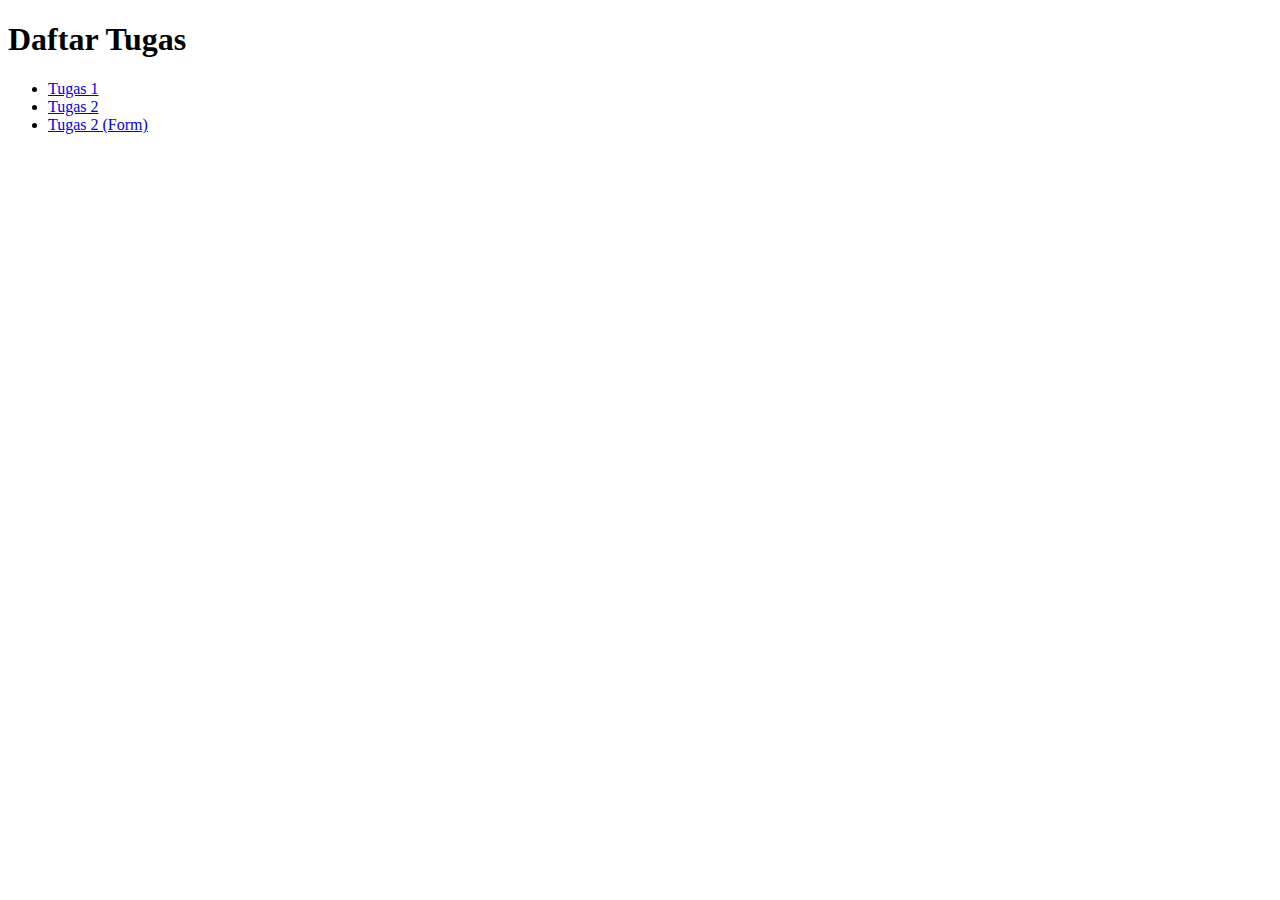
<file: Index.html>
<!DOCTYPE html>
<html lang="en">
<head>
    <meta charset="UTF-8">
    <meta name="viewport" content="width=device-width, initial-scale=1.0">
    <title>Daftar Tugas</title>
</head>
<body>
    <h1>Daftar Tugas</h1>
    <ul>
        <li><a href="modul_1/tugas1.html">Tugas 1</a></li>
        <li><a href="modul_2/tugas1.html">Tugas 2</a></li>
        <li><a href="modul_2/form.html">Tugas 2 (Form)</a></li>
    </ul>
</body>
</html>
</file>
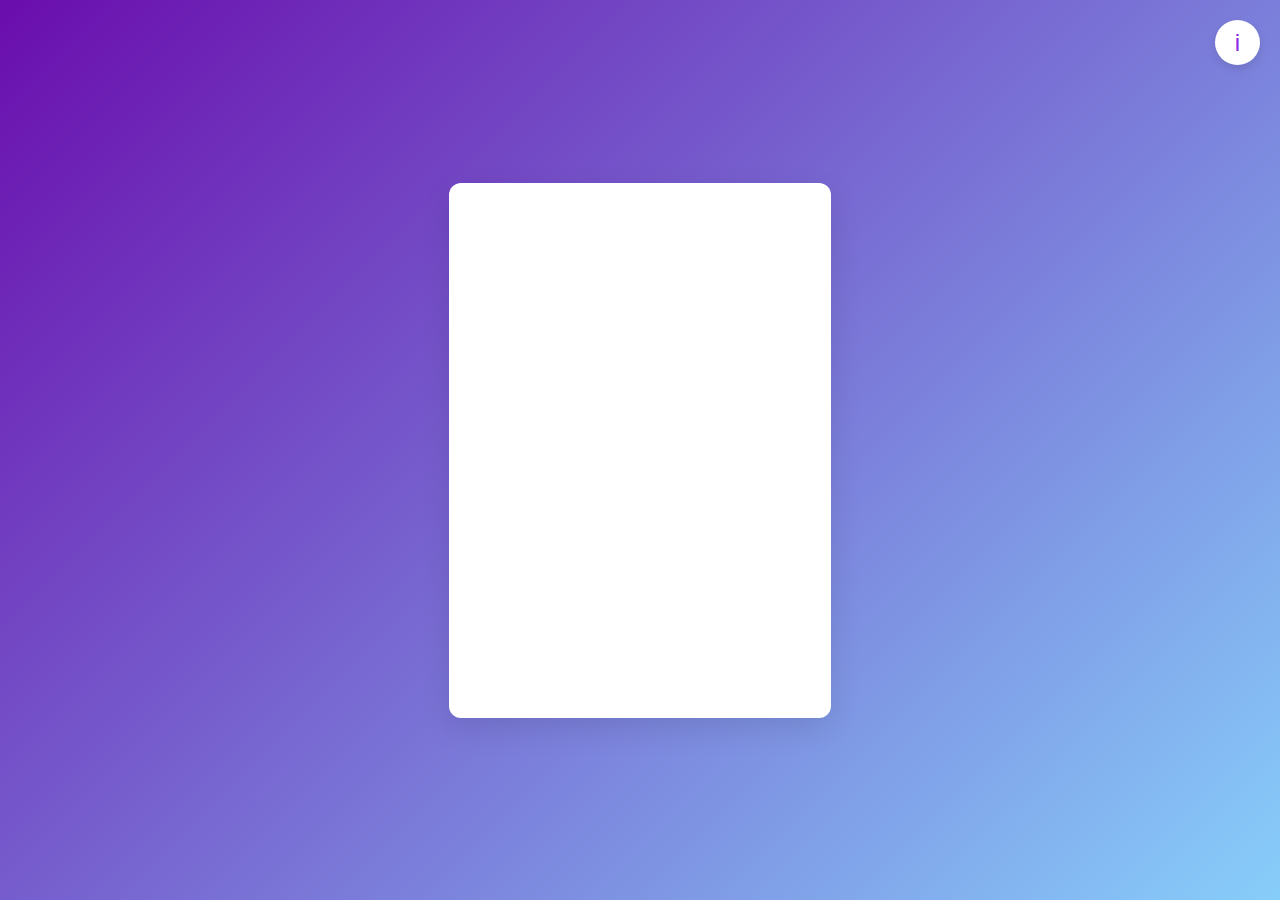
<file: index.html>
<!DOCTYPE html>
<html lang="en">
<head>
    <meta charset="UTF-8">
    <meta name="viewport" content="width=device-width, initial-scale=1.0">
    <title>Daftar Tugas</title>
    <style>
        /* Reset some default browser styles */
        * {
            margin: 0;
            padding: 0;
            box-sizing: border-box;
        }

        body {
            font-family: 'Arial', sans-serif;
            background: linear-gradient(135deg, #6a0dad, #87CEFA); /* Purple to light blue gradient */
            color: #333;
            display: flex;
            justify-content: center;
            align-items: center;
            height: 100vh;
            margin: 0;
            position: relative;
        }

        h1 {
            font-size: 2.5rem;
            color: #8A2BE2;
            text-align: center;
            margin-bottom: 30px;
            opacity: 0; /* Start hidden */
            transform: scale(0.8); /* Start smaller */
            animation: fadeInScale 1s ease forwards; /* Add scale and fade-in effect */
            animation-delay: 0.5s; /* Delayed after loading */
        }

        @keyframes fadeInScale {
            to {
                opacity: 1;
                transform: scale(1); /* Scale back to normal size */
            }
        }

        ul {
            list-style-type: none;
            padding: 0;
            text-align: center;
        }

        ul li {
            margin-top: 2em;
            opacity: 0; /* Start hidden */
            transform: translateY(20px); /* Start slightly down */
            animation: fadeIn 1s forwards; /* Fade and move up */
        }

        /* Add animation delays so they appear one by one */
        ul li:nth-child(1) {
            animation-delay: 0.2s;
        }
        ul li:nth-child(2) {
            animation-delay: 0.4s;
        }
        ul li:nth-child(3) {
            animation-delay: 0.6s;
        }

        @keyframes fadeIn {
            to {
                opacity: 1;
                transform: translateY(0); /* Move to original position */
            }
        }

        a {
            text-decoration: none;
            font-size: 1.2rem;
            color: #fff;
            background-color: #8A2BE2; /* Bright purple color */
            padding: 12px 25px;
            border-radius: 25px;
            transition: background-color 0.3s ease, transform 0.3s ease;
            box-shadow: 0 4px 8px rgba(0, 0, 0, 0.1);
            display: inline-block;
            width: 80%;
        }

        a:hover {
            background-color: #5D3FD3; /* Slightly darker purple on hover */
            transform: scale(1.05);
        }

        a:active {
            transform: scale(0.98);
            box-shadow: 0 2px 4px rgba(0, 0, 0, 0.2);
        }

        /* Container styling with better padding and rounded corners */
        .container {
            background-color: #fff;
            padding: 50px 70px;
            border-radius: 12px;
            box-shadow: 0 10px 30px rgba(0, 0, 0, 0.1);
        }

        /* Information button at the top-right corner */
        .info-btn {
            position: absolute;
            top: 20px;
            right: 20px;
            background-color: #ffff;
            color: #8A2BE2;
            font-size: 1.5rem; /* Make the "i" bigger */
            border: none;
            border-radius: 50%;
            width: 45px;
            height: 45px;
            text-align: center;
            cursor: pointer;
            transition: background-color 0.3s ease, transform 0.3s ease;
            display: flex;
            justify-content: center;
            align-items: center;
            box-shadow: 0 4px 8px rgba(0, 0, 0, 0.1);
        }

        .info-btn:hover {
            background-color: #8A2BE2;
            transform: scale(1.05);
            color: #fff;
        }

        .info-btn:active {
            transform: scale(0.98);
            box-shadow: 0 2px 4px rgba(0, 0, 0, 0.2);
        }

        /* Pop-up background overlay */
        .popup-overlay {
            position: fixed;
            top: 0;
            left: 0;
            width: 100%;
            height: 100%;
            background-color: rgba(0, 0, 0, 0.7);
            display: none; /* Hidden by default */
            justify-content: center;
            align-items: center;
            z-index: 1000;
        }

        /* Pop-up container */
        .popup {
            background-color: #fff;
            padding: 30px;
            width: 400px;
            border-radius: 12px;
            box-shadow: 0 10px 30px rgba(0, 0, 0, 0.2);
            text-align: center;
            position: relative;
        }

        /* Pop-up content */
        .popup h2 {
            margin-bottom: 20px;
            color: #8A2BE2;
        }

        .popup p {
            font-size: 1.2rem;
            margin-bottom: 20px;
            
        }

        /* Close button */
        .close-popup-btn {
            position: absolute;
            top: 10px;
            right: 15px;
            background: none;
            border: none;
            font-size: 1.5rem;
            cursor: pointer;
            color: #8A2BE2;
        }

        .close-popup-btn:hover {
            color: red;
        }

        /* Mobile responsive styles */
        @media (max-width: 600px) {
            h1 {
                font-size: 2rem;
            }

            .container {
                padding: 30px 40px;
            }

            a {
                font-size: 1rem;
                padding: 10px 20px;
            }

            .info-btn {
                width: 40px;
                height: 40px;
                font-size: 1.2rem;
            }
        }
    </style>
</head>
<body>

    <div class="container">
        <h1>Daftar Tugas</h1>

        <ul>
            <li><a href="modul_1/tugas1.html">Tugas 1</a></li>
            <li><a href="modul_2/tugas1.html">Tugas 2</a></li>
            <li><a href="modul_2/form.html">Tugas Form</a></li>
            <li><a href="modul_3/tugas1.html">Tugas 3</a></li>
            <li><a href="modul_3/tugas2.html">Tugas 4</a></li>
        </ul>
    </div>

    <!-- Information Button (in the top-right corner) -->
    <button class="info-btn" onclick="openPopup()">i</button>

    <!-- Pop-up overlay -->
    <div class="popup-overlay" id="popupOverlay">
        <div class="popup">
            <button class="close-popup-btn" onclick="closePopup()">×</button>
            <h2>Informasi Mahasiswa</h2>
            <p>Nama : Ario Veisa Rayanda U</p>
            <p>NIM : 1204230086</p>
        </div>
    </div>

    <script>
        // Function to open the pop-up
        function openPopup() {
            document.getElementById('popupOverlay').style.display = 'flex';
        }

        // Function to close the pop-up
        function closePopup() {
            document.getElementById('popupOverlay').style.display = 'none';
        }
    </script>

</body>
</html>
</file>
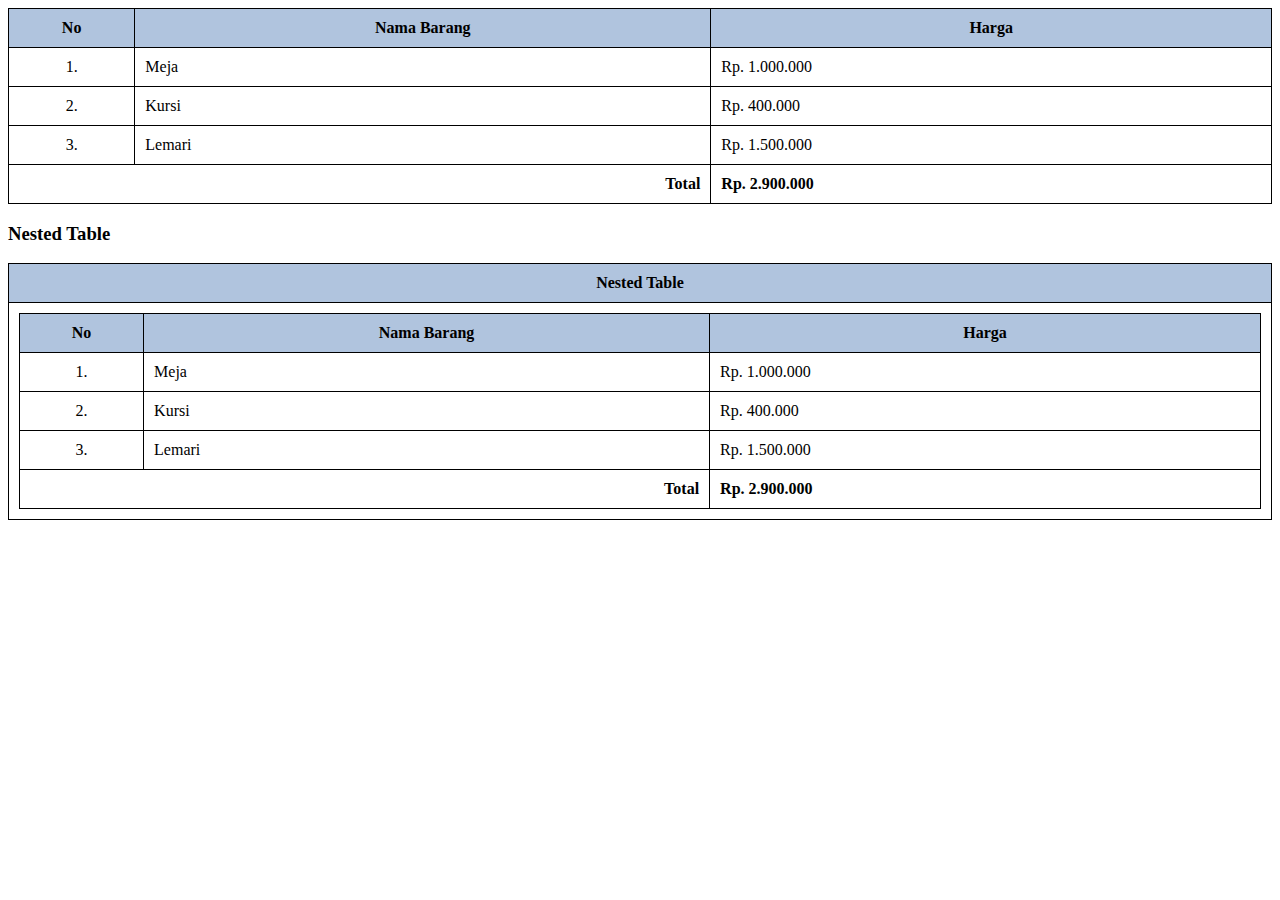
<file: modul_1/practic1.html>
<!DOCTYPE html>
<html lang="en">
  <head>
    <meta charset="UTF-8" />
    <meta name="viewport" content="width=device-width, initial-scale=1.0" />
    <title>Document</title>
    <style>
      table {
        border-spacing: 2;
        border-collapse: collapse;
        width: 100%;
      }

      th,
      td {
        border: solid 1px black;
        padding: 10px;
      }

      th {
        background-color: lightsteelblue;
      }

      tfoot {
        font-weight: bold;
      }
    </style>
  </head>
  <body>
    <table>
      <thead>
        <tr>
          <th width="10%">No</th>
          <th>Nama Barang</th>
          <th>Harga</th>
        </tr>
      </thead>
      <tbody>
        <tr>
          <td style="text-align: center">1.</td>
          <td>Meja</td>
          <td>Rp. 1.000.000</td>
        </tr>
        <tr>
          <td style="text-align: center">2.</td>
          <td>Kursi</td>
          <td>Rp. 400.000</td>
        </tr>
        <tr>
          <td style="text-align: center">3.</td>
          <td>Lemari</td>
          <td>Rp. 1.500.000</td>
        </tr>
      </tbody>
      <tfoot>
        <tr>
          <td colspan="2" style="text-align: right">Total</td>
          <td>Rp. 2.900.000</td>
        </tr>
      </tfoot>
    </table>
    <div>
      <h3>Nested Table</h3>
      <table>
        <tr>
          <th>Nested Table</th>
        </tr>
        <tr>
          <td>
            <table>
              <thead>
                <tr>
                  <th width="10%">No</th>
                  <th>Nama Barang</th>
                  <th>Harga</th>
                </tr>
              </thead>
              <tbody>
                <tr>
                  <td style="text-align: center">1.</td>
                  <td>Meja</td>
                  <td>Rp. 1.000.000</td>
                </tr>
                <tr>
                  <td style="text-align: center">2.</td>
                  <td>Kursi</td>
                  <td>Rp. 400.000</td>
                </tr>
                <tr>
                  <td style="text-align: center">3.</td>
                  <td>Lemari</td>
                  <td>Rp. 1.500.000</td>
                </tr>
              </tbody>
              <tfoot>
                <tr>
                  <td colspan="2" style="text-align: right">Total</td>
                  <td>Rp. 2.900.000</td>
                </tr>
              </tfoot>
            </table>
          </td>
        </tr>
      </table>
    </div>
  </body>
</html>
</file>
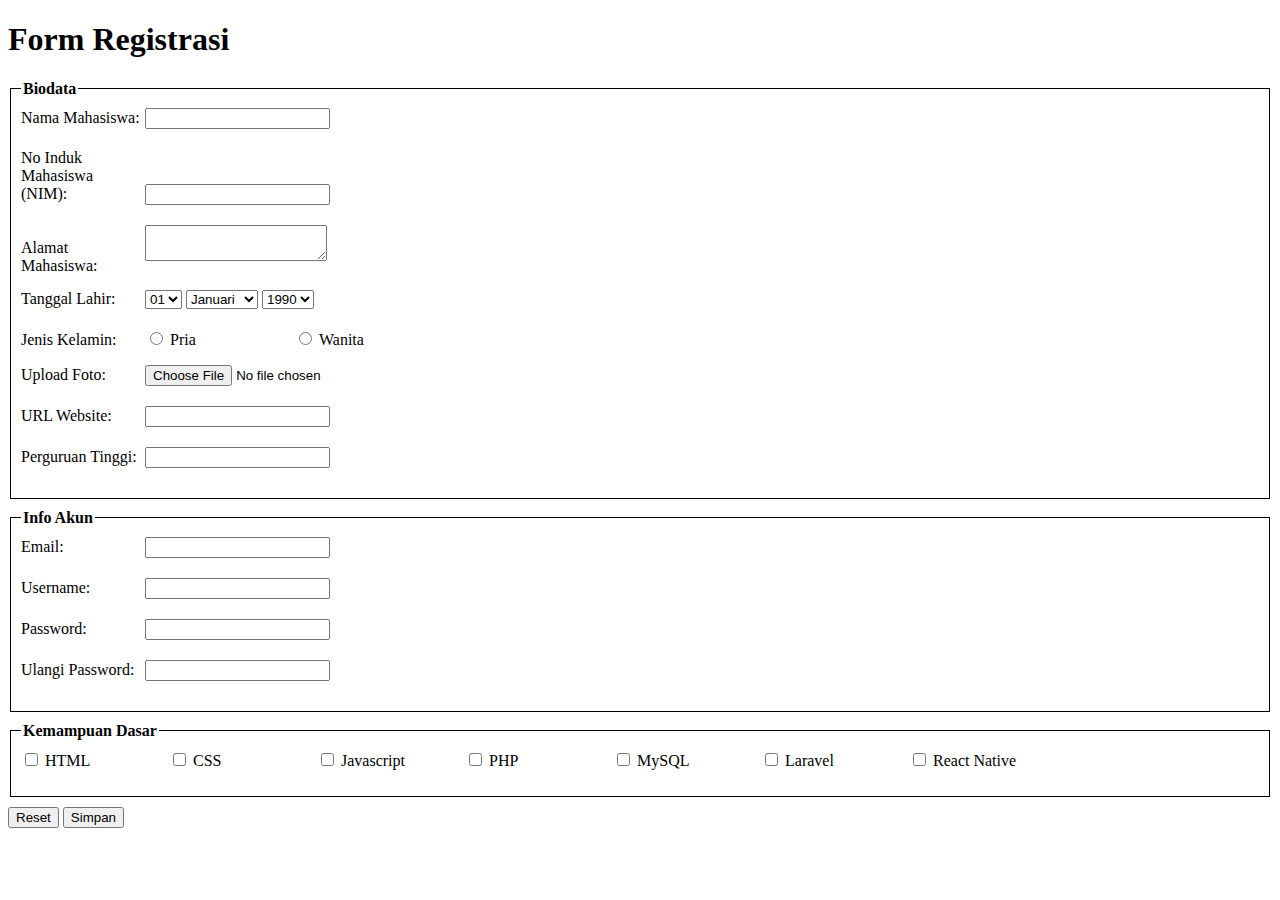
<file: modul_2/form.html>
<!DOCTYPE html>
<html lang="id">
<head>
    <meta charset="UTF-8">
    <meta name="viewport" content="width=device-width, initial-scale=1.0">
    <title>Form Registrasi</title>
    <style>
        fieldset {
            border: 1px solid #000;
            padding: 10px;
            margin-bottom: 10px;
        }

        legend {
            font-weight: bold;
        }

        label {
            display: inline-block;
            width: 120px;
            margin-bottom: 5px;
        }

        input, select, textarea {
            margin-bottom: 10px;
        }

        .form-group {
            margin-bottom: 10px;
        }
    </style>
</head>
<body>
    <h1>Form Registrasi</h1>

    <form>
        <!-- Biodata Section -->
        <fieldset>
            <legend>Biodata</legend>
            <div class="form-group">
                <label for="nama">Nama Mahasiswa:</label>
                <input type="text" id="nama" name="nama">
            </div>
            <div class="form-group">
                <label for="nim">No Induk Mahasiswa (NIM):</label>
                <input type="text" id="nim" name="nim">
            </div>
            <div class="form-group">
                <label for="alamat">Alamat Mahasiswa:</label>
                <textarea id="alamat" name="alamat"></textarea>
            </div>
            <div class="form-group">
                <label for="tanggal-lahir">Tanggal Lahir:</label>
                <select id="tanggal-lahir" name="tanggal-lahir">
                    <option value="01">01</option>
                    <option value="02">02</option>
                    <!-- Tambahkan opsi lainnya sesuai kebutuhan -->
                </select>
                <select id="bulan-lahir" name="bulan-lahir">
                    <option value="Januari">Januari</option>
                    <option value="Februari">Februari</option>
                    <!-- Tambahkan opsi lainnya sesuai kebutuhan -->
                </select>
                <select id="tahun-lahir" name="tahun-lahir">
                    <option value="1990">1990</option>
                    <option value="1991">1991</option>
                    <!-- Tambahkan opsi lainnya sesuai kebutuhan -->
                </select>
            </div>
            <div class="form-group">
                <label>Jenis Kelamin:</label>
                <input type="radio" id="pria" name="jenis-kelamin" value="Pria">
                <label for="pria">Pria</label>
                <input type="radio" id="wanita" name="jenis-kelamin" value="Wanita">
                <label for="wanita">Wanita</label>
            </div>
            <div class="form-group">
                <label for="foto">Upload Foto:</label>
                <input type="file" id="foto" name="foto">
            </div>
            <div class="form-group">
                <label for="website">URL Website:</label>
                <input type="url" id="website" name="website">
            </div>
            <div class="form-group">
                <label for="perguruan-tinggi">Perguruan Tinggi:</label>
                <input type="text" id="perguruan-tinggi" name="perguruan-tinggi">
            </div>
        </fieldset>

        <!-- Info Akun Section -->
        <fieldset>
            <legend>Info Akun</legend>
            <div class="form-group">
                <label for="email">Email:</label>
                <input type="email" id="email" name="email">
            </div>
            <div class="form-group">
                <label for="username">Username:</label>
                <input type="text" id="username" name="username">
            </div>
            <div class="form-group">
                <label for="password">Password:</label>
                <input type="password" id="password" name="password">
            </div>
            <div class="form-group">
                <label for="ulangi-password">Ulangi Password:</label>
                <input type="password" id="ulangi-password" name="ulangi-password">
            </div>
        </fieldset>

        <!-- Kemampuan Dasar Section -->
        <fieldset>
            <legend>Kemampuan Dasar</legend>
            <div class="form-group">
                <input type="checkbox" id="html" name="kemampuan" value="HTML">
                <label for="html">HTML</label>
                <input type="checkbox" id="css" name="kemampuan" value="CSS">
                <label for="css">CSS</label>
                <input type="checkbox" id="javascript" name="kemampuan" value="Javascript">
                <label for="javascript">Javascript</label>
                <input type="checkbox" id="php" name="kemampuan" value="PHP">
                <label for="php">PHP</label>
                <input type="checkbox" id="mysql" name="kemampuan" value="MySQL">
                <label for="mysql">MySQL</label>
                <input type="checkbox" id="laravel" name="kemampuan" value="Laravel">
                <label for="laravel">Laravel</label>
                <input type="checkbox" id="react-native" name="kemampuan" value="React Native">
                <label for="react-native">React Native</label>
            </div>
        </fieldset>

        <!-- Buttons -->
        <button type="reset">Reset</button>
        <button type="submit">Simpan</button>
    </form>
</body>
</html>
</file>
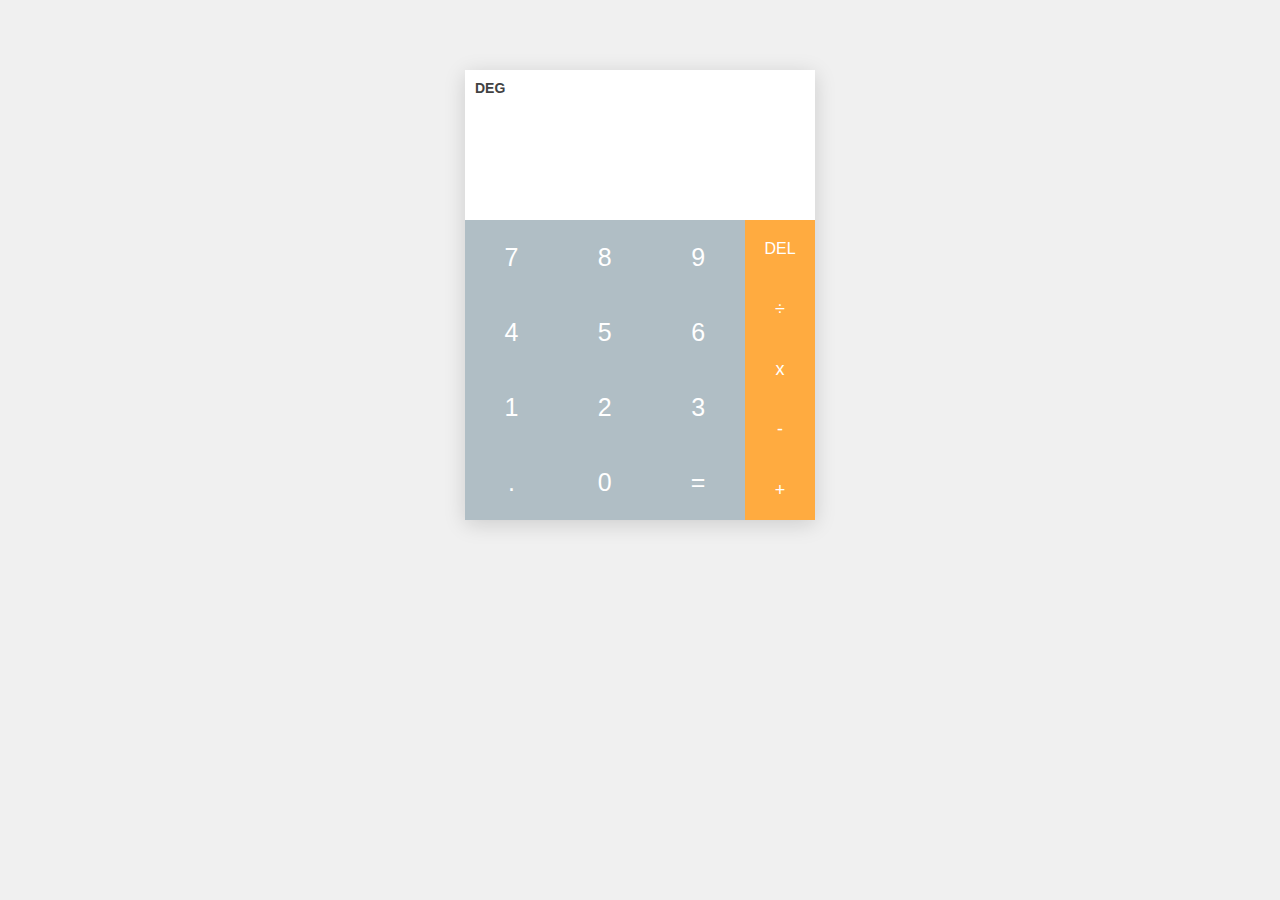
<file: modul_4/tugas1.html>
<!DOCTYPE html>
<html lang="en">
  <head>
    <meta charset="UTF-8" />
    <meta name="viewport" content="width=device-width, initial-scale=1.0" />
    <meta http-equiv="X-UA-Compatible" content="ie=edge" />
    <title>JavaScript Calculator</title>
    <link rel="stylesheet" href="style.css" />
  </head>
  <body>
    <main class="calculator">
      <div class="top">
        <span class="unit">deg</span>
        <section class="screen">
          <div class="input"></div>
          <div class="result"></div>
        </section>
      </div>

      <div class="bottom">
        <section class="keys">
          <div class="column">
            <span data-key="7">7</span>
            <span data-key="4">4</span>
            <span data-key="1">1</span>
            <span data-key=".">.</span>
          </div>

          <div class="column">
            <span data-key="8">8</span>
            <span data-key="5">5</span>
            <span data-key="2">2</span>
            <span data-key="0">0</span>
          </div>

          <div class="column">
            <span data-key="9">9</span>
            <span data-key="6">6</span>
            <span data-key="3">3</span>
            <span class="equals-to" data-key="=">=</span>
          </div>
        </section>

        <section class="operators">
          <span class="delete">del</span>
          <span data-key="÷">÷</span>
          <span data-key="x">x</span>
          <span data-key="-">-</span>
          <span data-key="+">+</span>
        </section>
      </div>
    </main>

    <script src="main.js"></script>
  </body>
</html>
</file>
<file: modul_4/style.css>
* {
    margin: 0;
    padding: 0;
    box-sizing: border-box;
}

html {
    font-family: "Roboto", "Noto Sans", "Helvetica", sans-serif;
    font-size: 14px;
    background-color: #F0F0F0; /* Abu-abu Sangat Muda */
    height: 100%;
}

.calculator {
    width: 350px;
    height: auto;
    margin: 70px auto 0;
    overflow: hidden;
    box-shadow: 0px 4px 20px rgba(0, 0, 0, 0.15);
}

.calculator span {
    -moz-user-select: none;
    user-select: none;
}

.top {
    position: relative;
    height: 150px;
    background-color: #FFFFFF; /* Putih */
}

.top .unit {
    text-transform: uppercase;
    position: absolute;
    top: 10px;
    left: 10px;
    font-weight: 700;
    color: #424242; /* Abu-abu Tua */
}

.top .screen {
    position: relative;
    width: 100%;
    top: 20%;
    height: 80%;
}

.screen > div {
    display: flex;
    align-items: center;
    justify-content: flex-end;
    width: 100%;
    padding: 5px;
    text-align: right;
}

.screen .input {
    color: #212121; /* Hitam */
    height: 60%;
    font-size: 35px;
}

.screen .result {
    color: #666666; /* Abu-abu Sedang */
    font-size: 20px;
    height: 40%;
}

.bottom {
    background-color: #90A4AE; /* Abu-abu Kebiruan */
    height: 300px;
    color: #FFFFFF; /* Putih */
    cursor: pointer;
}

.bottom section {
    position: relative;
    height: 100%;
    float: left;
    display: flex;
}

.keys {
    width: 80%;
}

.keys .column {
    display: flex;
    flex-grow: 1;
}

.keys .column,
.operators {
    flex-direction: column;
    justify-content: center;
    align-items: center;
}

.keys .column span,
.operators span {
    position: relative;
    overflow: hidden;
    flex-grow: 1;
    width: 100%;
    line-height: 1;
    padding: 10px;
    display: flex;
    justify-content: center;
    align-items: center;
    transition: background-color 0.3s;
}

.keys .column span {
    font-size: 25px;
    background-color: #B0BEC5; /* Abu-abu Muda */
}

.keys .column span:hover,
.operators span:hover {
    background-color: #FF5722; /* Merah */
}

.operators {
    width: 20%;
    font-size: 18px;
    background-color: #FFAB40; /* Kuning Rempah */
}

.delete {
    font-size: 16px;
    text-transform: uppercase;
}

.credit {
    display: block;
    text-align: center;
    width: 100%;
    position: absolute;
    bottom: 20px;
    margin: 0 auto;
}

.credit a,
.error {
    color: #c2185b;
}
</file>
